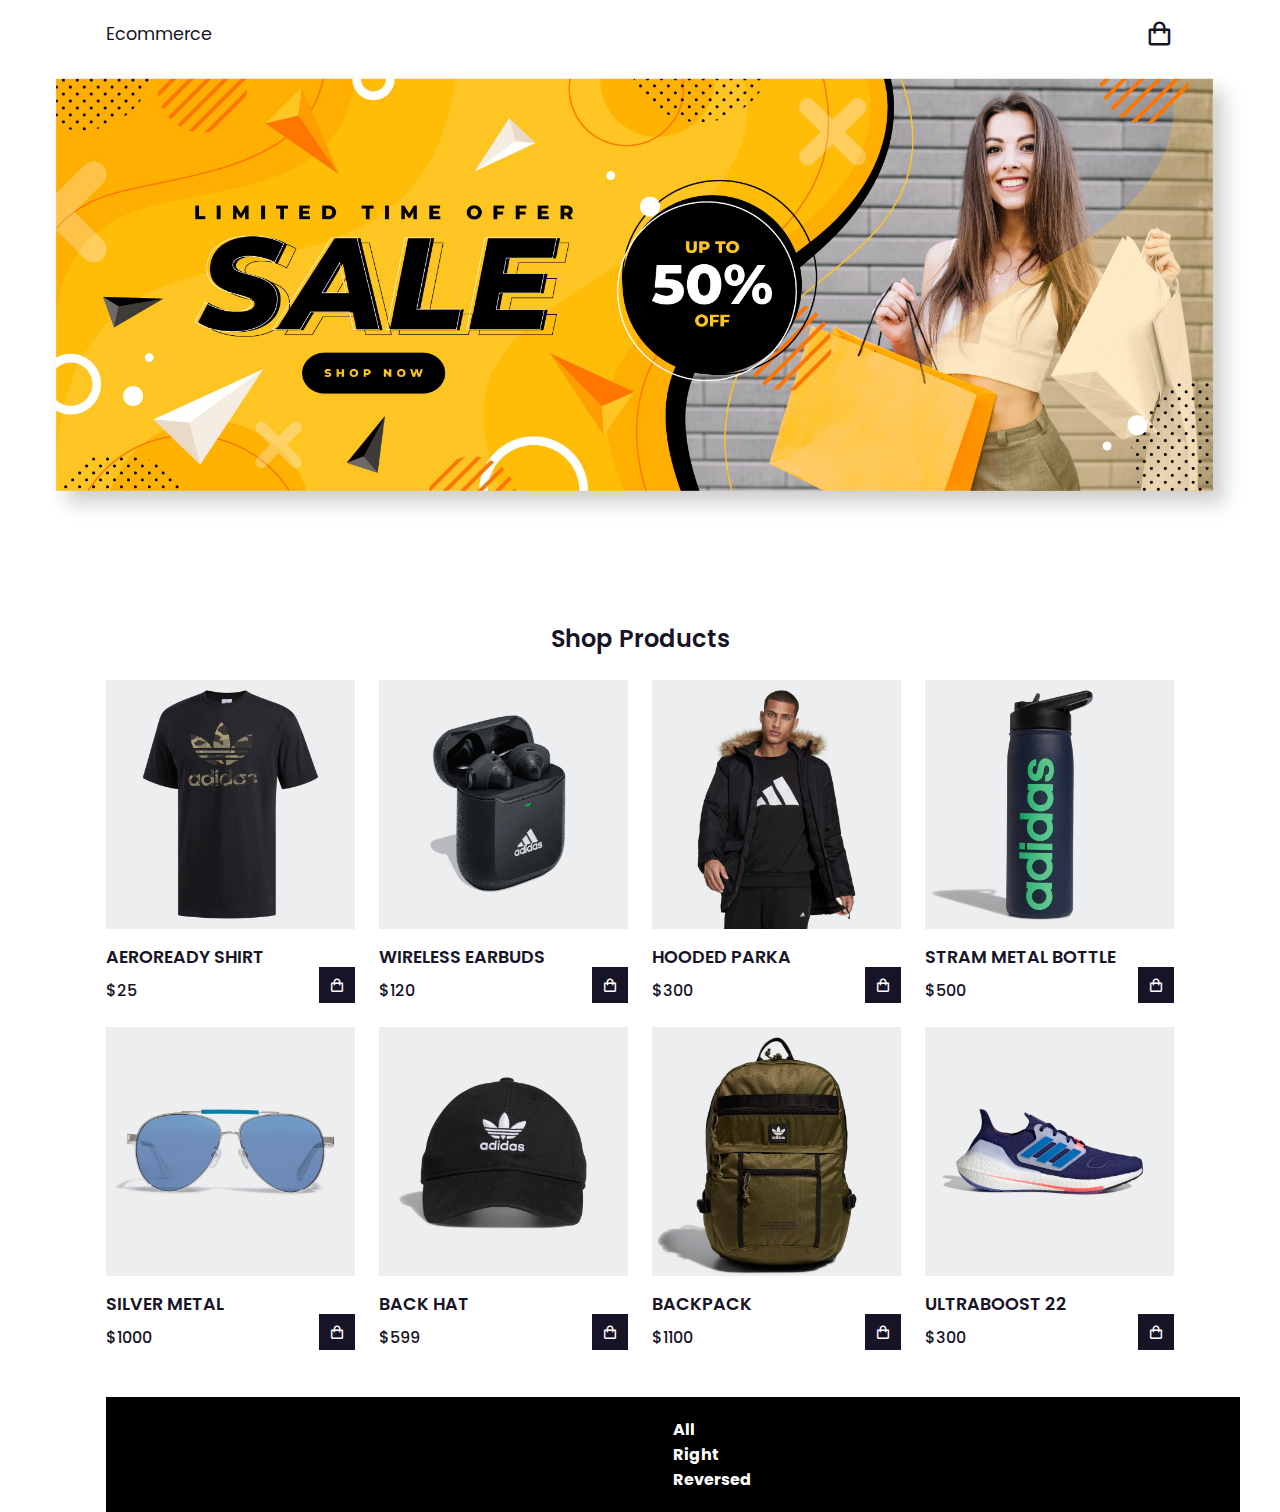
<file: index.html>
<!DOCTYPE html>
<html lang="en">

<head>
    <meta charset="UTF-8">
    <meta http-equiv="X-UA-Compatible" content="IE=edge">
    <meta name="viewport" content="width=device-width, initial-scale=1.0">
    <title>Ecommerce Website - Shopping Cart</title>
    <!-- Link To CSS -->
    <link rel="stylesheet" href="css/style.css">
    <!-- Box Icons -->
    <link href='https://unpkg.com/boxicons@2.1.1/css/boxicons.min.css' rel='stylesheet'>
    <link href='https://unpkg.com/boxicons@2.1.1/css/boxicons.min.css' rel='stylesheet'>
    <link href="https://cdn.jsdelivr.net/npm/bootstrap@5.3.0/dist/css/bootstrap.min.css" rel="stylesheet"
        integrity="sha384-9ndCyUaIbzAi2FUVXJi0CjmCapSmO7SnpJef0486qhLnuZ2cdeRhO02iuK6FUUVM" crossorigin="anonymous">
</head>

<body>
    <!-- Header -->
    <header>
        <!-- Nav-->
        <div class="nav container">
            <a href="index.html" class="logo">Ecommerce</a>
            <!-- Cart-Icon -->
            <i class='bx bx-shopping-bag' id="cart-icon"></i>
            <!-- cart -->
            <div class="cart">
                <h2 class="cart-title">
                    Your Cart
                </h2>
                <!-- content -->
                <div class="cart-content">

                </div>
                <!-- Total -->
                <div class="total">
                    <div class="total-title">Total</div>
                    <div class="total-price">$0</div>
                </div>

                <!-- Buy Button -->
                <button type="button" class="btn-buy">Buy Now</button>
                <button type="submit" class="checkout" onclick="proceedCheck()">CheckOut</button>




                <!-- Cart Close -->
                <i class="bx bx-x" id="close-cart"></i>
            </div>
        </div>
    </header>
    <!-- Banner -->
    <div id="carouselExampleIndicators" class="carousel slide" data-ride="carousel">
        <ol class="carousel-indicators">
            <li data-target="#carouselExampleIndicators" data-slide-to="0" class="active"></li>
            <li data-target="#carouselExampleIndicators" data-slide-to="1"></li>
            <li data-target="#carouselExampleIndicators" data-slide-to="2"></li>
        </ol>
        <div class="carousel-inner">
            <div class="carousel-item active">
                <img class="d-block w-100" src="./img/shopping-03.jpg" alt="First slide">
            </div>
        </div>
    </div>
    <!-- Shop -->
    <section class="shop container">
        <h2 class="section-title">Shop Products</h2>
        <!-- Content -->
        <div class="shop-content">

            <!-- Box 1 -->
            <div class="product-box">
                <img src="img/product1.jpg" alt="" class="product-img">
                <h2 class="product-title">AEROREADY SHIRT</h2>
                <span class="price">$25</span>
                <i class='bx bx-shopping-bag add-cart'></i>
            </div>

            <!-- Box 2 -->
            <div class="product-box">
                <img src="img/product2.jpg" alt="" class="product-img">
                <h2 class="product-title">WIRELESS EARBUDS</h2>
                <span class="price">$120</span>
                <i class="bx bx-shopping-bag add-cart"></i>
            </div>

            <!-- Box 3 -->
            <div class="product-box">
                <img src="img/product3.jpg" alt="" class="product-img">
                <h2 class="product-title">HOODED PARKA</h2>
                <span class="price">$300</span>
                <i class="bx bx-shopping-bag add-cart"></i>
            </div>

            <!-- Box 4 -->
            <div class="product-box">
                <img src="img/product4.jpg" alt="" class="product-img">
                <h2 class="product-title">STRAM METAL BOTTLE</h2>
                <span class="price">$500</span>
                <i class="bx bx-shopping-bag add-cart"></i>
            </div>

            <!-- Box 5 -->
            <div class="product-box">
                <img src="img/product5.jpg" alt="" class="product-img">
                <h2 class="product-title">SILVER METAL</h2>
                <span class="price">$1000</span>
                <i class="bx bx-shopping-bag add-cart"></i>
            </div>

            <!-- Box 6 -->
            <div class="product-box">
                <img src="img/product6.jpg" alt="" class="product-img">
                <h2 class="product-title">BACK HAT</h2>
                <span class="price">$599</span>
                <i class="bx bx-shopping-bag add-cart"></i>
            </div>

            <!-- Box 7 -->
            <div class="product-box">
                <img src="img/product7.jpg" alt="" class="product-img">
                <h2 class="product-title">BACKPACK</h2>
                <span class="price">$1100</span>
                <i class="bx bx-shopping-bag add-cart"></i>
            </div>

            <!-- Box 8 -->
            <div class="product-box">
                <img src="img/product8.jpg" alt="" class="product-img">
                <h2 class="product-title">ULTRABOOST 22</h2>
                <span class="price">$300</span>
                <i class="bx bx-shopping-bag add-cart"></i>
            </div>
        </div>
    </section>

    <div class="container">
        <div class="footer-section">
            <p>All Right Reversed</p>
        </div>
    </div>

    <!-- Link to js -->
    <script src="https://cdn.jsdelivr.net/npm/bootstrap@5.3.0/dist/js/bootstrap.bundle.min.js"
        integrity="sha384-geWF76RCwLtnZ8qwWowPQNguL3RmwHVBC9FhGdlKrxdiJJigb/j/68SIy3Te4Bkz"
        crossorigin="anonymous"></script>
    <script src="js/main.js"></script>
</body>

</html>
</file>
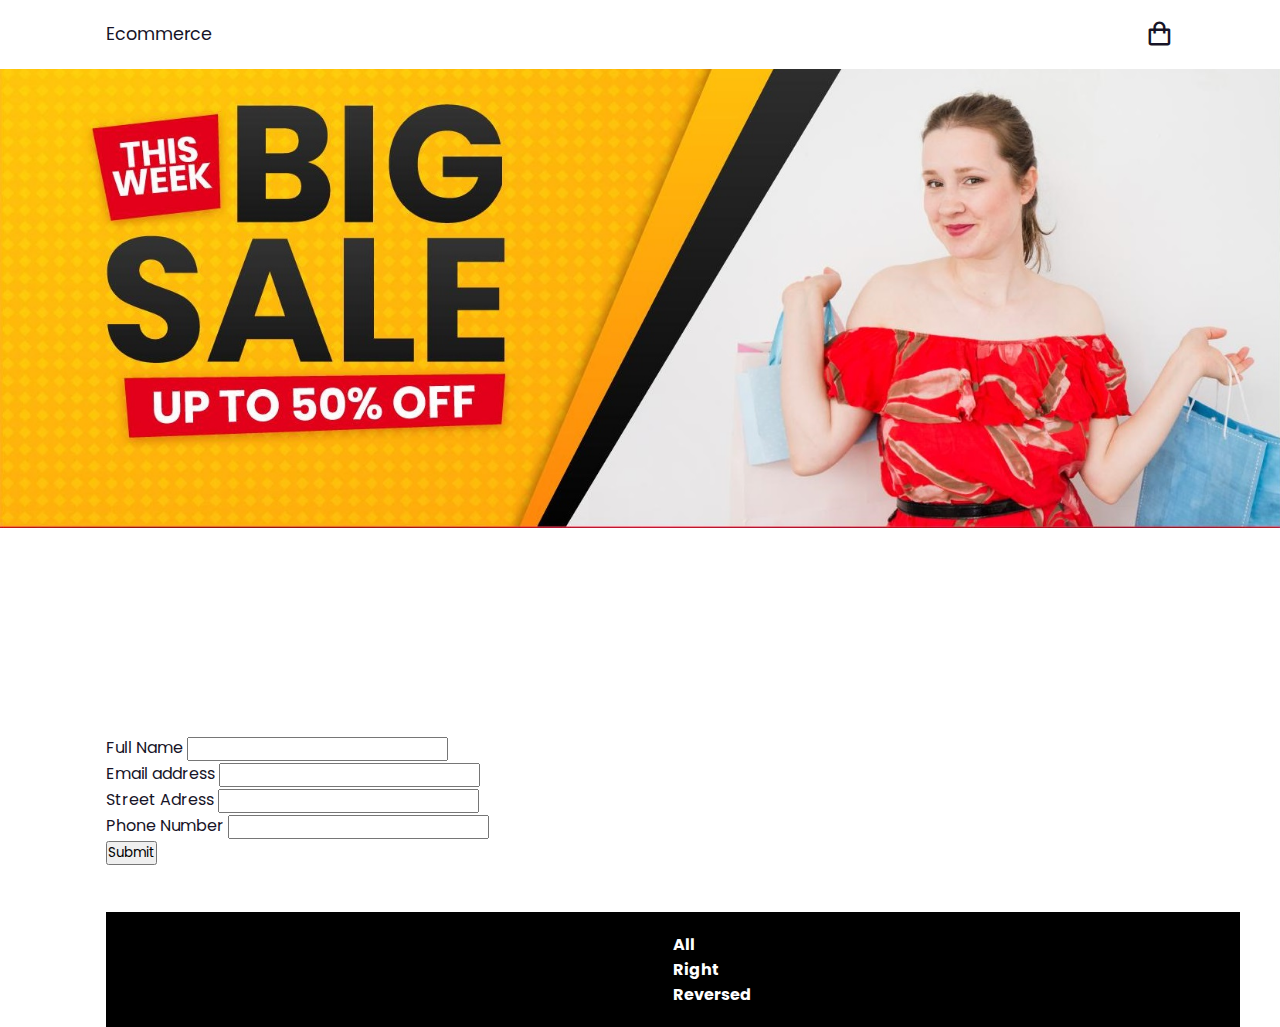
<file: form.html>
<!DOCTYPE html>
<html lang="en">

<head>
    <meta charset="UTF-8">
    <meta http-equiv="X-UA-Compatible" content="IE=edge">
    <meta name="viewport" content="width=device-width, initial-scale=1.0">
    <title>Ecommerce Website - Shopping Cart</title>
    <!-- Link To CSS -->
    <link rel="stylesheet" href="css/style.css">
    <!-- Box Icons -->
    <link href='https://unpkg.com/boxicons@2.1.1/css/boxicons.min.css' rel='stylesheet'>
    <link href="https://cdn.jsdelivr.net/npm/bootstrap@5.3.0/dist/css/bootstrap.min.css" rel="stylesheet"
        integrity="sha384-9ndCyUaIbzAi2FUVXJi0CjmCapSmO7SnpJef0486qhLnuZ2cdeRhO02iuK6FUUVM" crossorigin="anonymous">
</head>

<body>
    <header>
        <!-- Nav-->
        <div class="nav container">
            <a href="index.html" class="logo">Ecommerce</a>
            <!-- Cart-Icon -->
            <i class='bx bx-shopping-bag' id="cart-icon"></i>
            <!-- cart -->
            <div class="cart">
                <h2 class="cart-title">
                    Your Cart
                </h2>
                <!-- content -->
                <div class="cart-content">

                </div>
                <!-- Total -->
                <div class="total">
                    <div class="total-title">Total</div>
                    <div class="total-price">$0</div>
                </div>

                <!-- Buy Button -->
                <button type="button" class="btn-buy">Buy Now</button>
                <button type="submit" class="checkout" onclick="proceedCheck()">Proceed to CheckOut</button>




                <!-- Cart Close -->
                <i class="bx bx-x" id="close-cart"></i>
            </div>
        </div>
    </header>
    <div id="carouselExampleIndicators" class="carousel slide" data-ride="carousel">
        <ol class="carousel-indicators">
            <li data-target="#carouselExampleIndicators" data-slide-to="0" class="active"></li>
            <li data-target="#carouselExampleIndicators" data-slide-to="1"></li>
            <li data-target="#carouselExampleIndicators" data-slide-to="2"></li>
        </ol>
        <div class="carousel-inner">
            <div class="carousel-item active">
                <img class="d-block w-100" src="./img/shopping-04.jpg" alt="First slide">
            </div>
        </div>
    </div>
    <div class="container">

        <form style="margin-top: 200px;">
            <div class="mb-3">
                <label for="exampleInputEmail1" class="form-label">Full Name</label>
                <input type="text" class="form-control" id="exampleInputEmail1" aria-describedby="emailHelp">
            </div>
            <div class="mb-3">
                <label for="exampleInputEmail1" class="form-label">Email address</label>
                <input type="email" class="form-control" id="exampleInputEmail1" aria-describedby="emailHelp">
            </div>
            <div class="mb-3">
                <label for="exampleInputEmail1" class="form-label">Street Adress</label>
                <input type="text" class="form-control" id="exampleInputEmail1" aria-describedby="emailHelp">
            </div>
            <div class="mb-3">
                <label for="exampleInputEmail1" class="form-label">Phone Number</label>
                <input type="number" class="form-control" id="exampleInputEmail1" aria-describedby="emailHelp">
            </div>
            <button type="submit" class="btn btn-primary" onclick="resultfinal()">Submit</button>
        </form>
    </div>
    <div class="container">
        <div class="footer-section">
            <p>All Right Reversed</p>
        </div>
    </div>
    <script src="https://cdn.jsdelivr.net/npm/bootstrap@5.3.0/dist/js/bootstrap.bundle.min.js"
        integrity="sha384-geWF76RCwLtnZ8qwWowPQNguL3RmwHVBC9FhGdlKrxdiJJigb/j/68SIy3Te4Bkz"
        crossorigin="anonymous"></script>
    <script src="js/main.js"></script>

</body>

</html>
</file>
<file: css/style.css>
@import url('https://fonts.googleapis.com/css2?family=Poppins:wght@300;500;600&display=swap');

* {
    font-family: "Poppins", sans-serif;
    margin: 0;
    padding: 0;
    scroll-padding-top: 2rem;
    scroll-behavior: smooth;
    box-sizing: border-box;
    list-style: none;
    text-decoration: none;
}

:root {
    --main-color: #fd4646;
    --text-color: #171427;
    --bg-color: #fff;
}

img {
    width: 100%;
}

body {
    color: var(--text-color);
}

.container {
    max-width: 1068px;
    margin: auto;
    width: 100%;
}

/* Header */

header {
    position: fixed;
    top: 0;
    left: 0;
    width: 100%;
    background: var(--bg-color);
    box-shadow: 0 1px 4px hs1(0 4% 15% / 10%);
    z-index: 100;
}

.nav {
    display: flex;
    align-items: center;
    justify-content: space-between;
    padding: 20px 0px;
}

.logo {
    font-size: 1.1rem;
    color: var(--text-color);
    font-weight: 400;
}

#cart-icon {
    font-size: 1.8rem;
    cursor: pointer;
}

/* Cart */
.cart {
    position: fixed;
    top: 0;
    right: -100%;
    width: 360px;
    min-height: 100vh;
    padding: 20px;
    background: var(--bg-color);
    box-shadow: -2px 0 4px hs1(0 4% 15% / 10%);
    transition: 0.3s;
}

.cart.active {
    right: 0;
}

.cart-title {
    text-align: center;
    font-size: 1.5rem;
    font-weight: 600;
    margin-top: 2rem;
}

.cart-box {
    display: grid;
    grid-template-columns: 32% 50% 18%;
    align-items: center;
    gap: 1rem;
    margin-top: 1rem;
}

.cart-img {
    width: 100px;
    height: 100px;
    object-fit: contain;
    padding: 10px;
}

.detail-box {
    display: grid;
    row-gap: 0.5rem;
}

.cart-product-title {
    font-size: 1rem;
    text-transform: uppercase;
}

.cart-price {
    font-weight: 500;
}

.cart-remove {
    font-size: 24px;
    color: var(--main-color);
    cursor: pointer;
}

.total {
    display: flex;
    justify-content: flex-end;
    margin-top: 1.5rem;
    border-top: 1px solid var(--text-color);
}

.total-title {
    font-size: 1rem;
    font-weight: 600;
}

.total-price {
    margin-left: 0.5rem;
}

.btn-buy {
    display: flex;
    margin: 1.5rem auto 0 auto;
    padding: 12px 20px;
    border: none;
    background: var(--main-color);
    color: var(--bg-color);
    font-size: 1rem;
    font-weight: 500;
    cursor: pointer;
}


.btn-buy:hover {
    background: var(--text-color);
}

.checkout {
    display: flex;
    margin: 1.5rem auto 0 auto;
    padding: 12px 20px;
    border: none;
    background: var(--main-color);
    color: var(--bg-color);
    font-size: 1rem;
    font-weight: 500;
    cursor: pointer;
}

.checkout:hover {
    background: var(--text-color);

}

#close-cart {
    position: absolute;
    top: 1rem;
    right: 0.8rem;
    font-size: 2rem;
    color: var(--text-color);
    cursor: pointer;
}

.cart-quantity {
    border: 1px solid var(--text-color);
    outline-color: var(--main-color);
    width: 2.4rem;
    text-align: center;
    font-size: 1rem;
}

.section-title {
    font-size: 1.5rem;
    font-weight: 600;
    text-align: center;
    margin-bottom: 1.5rem;
}

.shop {
    margin-top: 2rem;
}


/* Shop Content  */
.shop-content {
    display: grid;
    grid-template-columns: repeat(auto-fit, minmax(220px, auto));
    gap: 1.5rem;
}

.product-box {
    position: relative;
}

.product-box:hover {
    padding: 10px;
    border: 1px solid var(--text-color);
    transition: 0.4s;
}

.product-img {
    width: 100%;
    height: auto;
    margin-bottom: 0.5rem;
}

.product-title {
    font-size: 1.1rem;
    font-weight: 600;
    text-transform: uppercase;
    margin-bottom: 0.5rem;
}

.price {
    font-weight: 500;
}

.add-cart {
    position: absolute;
    bottom: 0;
    right: 0;
    background: var(--text-color);
    color: var(--bg-color);
    padding: 10px;
    cursor: pointer;
}

.add-cart:hover {
    background: hsl(249, 32%, 17%);
}

.footer-section {
    background-color: black;
    padding: 20px 567px;
    margin-top: 47px;
}

.footer-section p{
    color: #fff;
    font-weight: bold;
}

@media (max-width: 1080px) {
    .nav {
        padding: 15px;
    }

    section {
        padding: 3rem 0 2rem;
    }

    .container {
        margin: 0 auto;
        width: 90%;
    }

    .shop {
        margin-top: 2rem !important;
    }
}

@media (max-width: 400px) {
    .nav {
        padding: 11px;
    }

    .logo {
        font-size: 1rem;
    }

    .cart {
        width: 320px;
    }
}

@media (max-width: 360px) {
    .cart {
        width: 280px;
    }

    .shop {
        margin-top: 1rem !important;
    }
}
</file>
